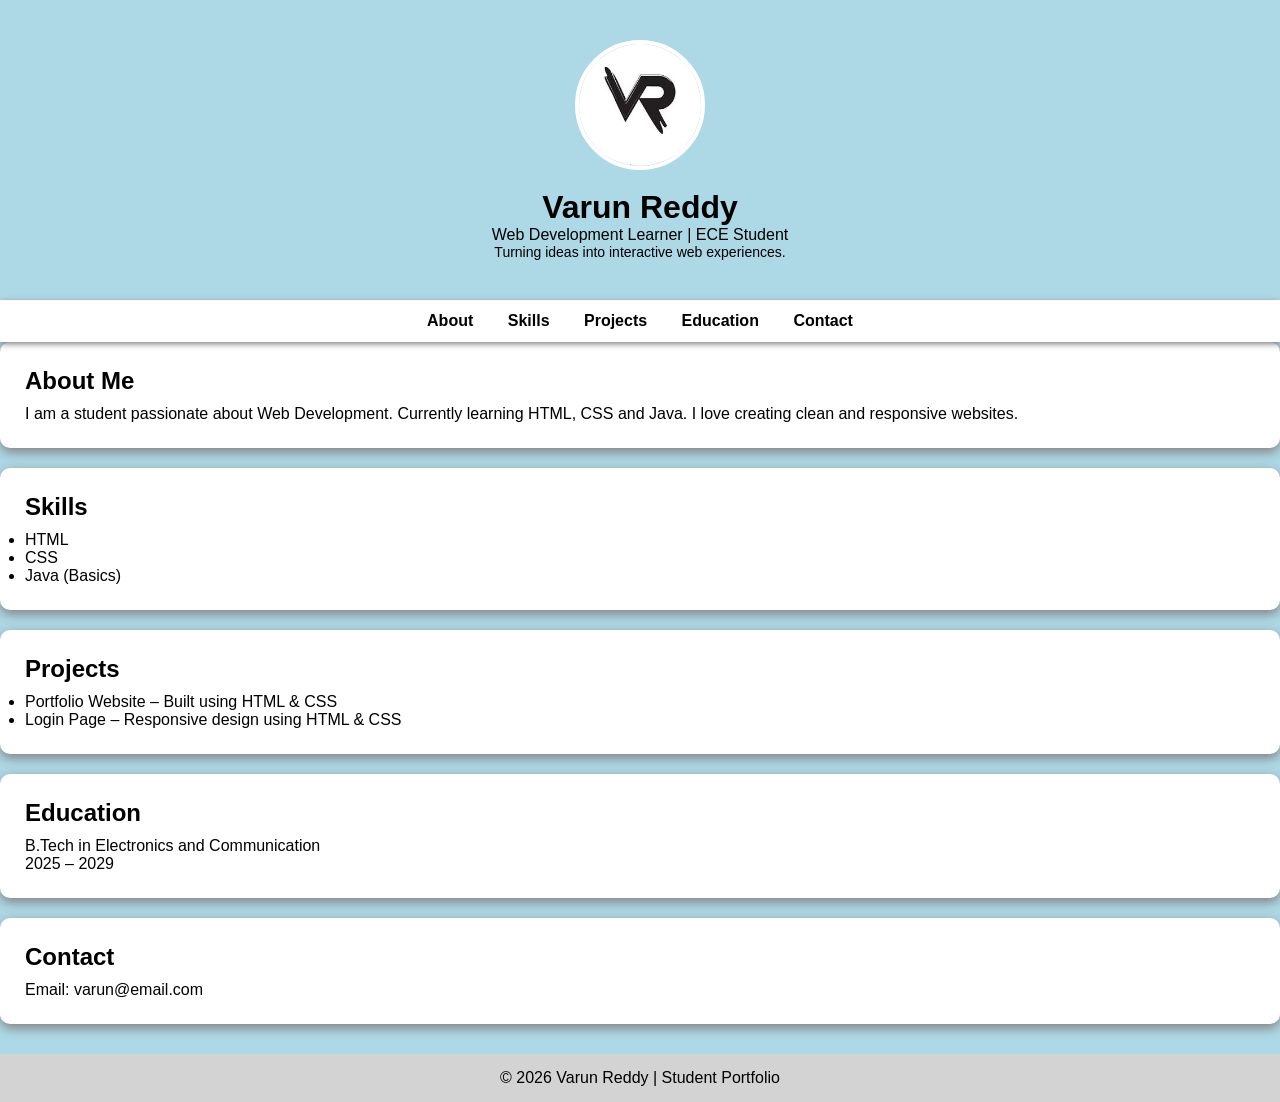
<file: index.html>
<!DOCTYPE html>
<html lang="en">
<head>
    <meta charset="UTF-8">
    <title>Varun Reddy Portfolio</title>
    <link rel="stylesheet" href="style.css">
</head>
<body>

<header class="header">

    <img src="[data-uri]" class="profile">
    <div>
        <h1>Varun Reddy</h1>
        <p>Web Development Learner | ECE Student</p>
        <p class="tag">Turning ideas into interactive web experiences.</p>
    </div>
</header>

<nav class="navbar">
    <a href="#about">About</a>
    <a href="#skills">Skills</a>
    <a href="#projects">Projects</a>
    <a href="#education">Education</a>
    <a href="#contact">Contact</a>
</nav>

<section id="about" class="card about">
    <h2>About Me</h2>
    <p>I am a student passionate about Web Development. Currently learning HTML, CSS and Java. I love creating clean and responsive websites.</p>
</section>

<section id="skills" class="card skills">
    <h2>Skills</h2>
    <ul>
        <li>HTML</li>
        <li>CSS</li>
        <li>Java (Basics)</li>
    </ul>
</section>

<section id="projects" class="card projects">
    <h2>Projects</h2>
    <ul>
        <li>Portfolio Website – Built using HTML & CSS</li>
        <li>Login Page – Responsive design using HTML & CSS</li>
    </ul>
</section>

<section id="education" class="card education">
    <h2>Education</h2>
    <p>B.Tech in Electronics and Communication</p>
    <p>2025 – 2029</p>
</section>

<section id="contact" class="card contact">
    <h2>Contact</h2>
    <p>Email: varun@email.com</p>
  
</section>

<footer>
    © 2026 Varun Reddy | Student Portfolio
</footer>

</body>
</html>
</file>
<file: style.css>
* {
    margin: 0;
    padding: 0;
    box-sizing: border-box;
    font-family: 'Segoe UI', sans-serif;
}

body {
    background: lightblue;
    color: black;
}

.header {
    text-align: center;
    background: lightblue;
    color:black;
    padding: 40px 20px;
}

.profile {
    width: 130px;
    height: 130px;
    border-radius: 50%;
    object-fit: cover;
    border: 4px solid white;
    margin-bottom: 15px;
}

.role {
    font-size: 18px;
    margin-top: 5px;
}

.tag {
    font-size: 14px;
}

.navbar {
    background: white;
    padding: 12px;
    text-align: center;
    box-shadow: 0 2px 6px gray;
    position: sticky;
    top: 0;
}

.navbar a {
    margin: 0 15px;
    text-decoration: none;
    color: black;
    font-weight: 600;
}

.navbar a:hover {
    color: darkblue;
}

.container {
    max-width: 900px;
    margin: 30px auto;
    padding: 0 20px;
}

.card {
    background: white;
    padding: 25px;
    margin-bottom: 20px;
    border-radius: 10px;
    box-shadow: 0 4px 12px gray;
}

.card h2 {
    color: black;
    margin-bottom: 10px;
}

.skill-list span {
    display: inline-block;
    background: lightgray;
    color: black;
    padding: 8px 15px;
    margin: 5px;
    border-radius: 20px;
    font-weight: 600;
}

footer {
    text-align: center;
    background: lightgray;
    color: black;
    padding: 15px;
    margin-top: 30px;
}

@media (max-width: 600px) {
    .navbar a {
        display: block;
        margin: 10px 0;
    }
}
</file>
